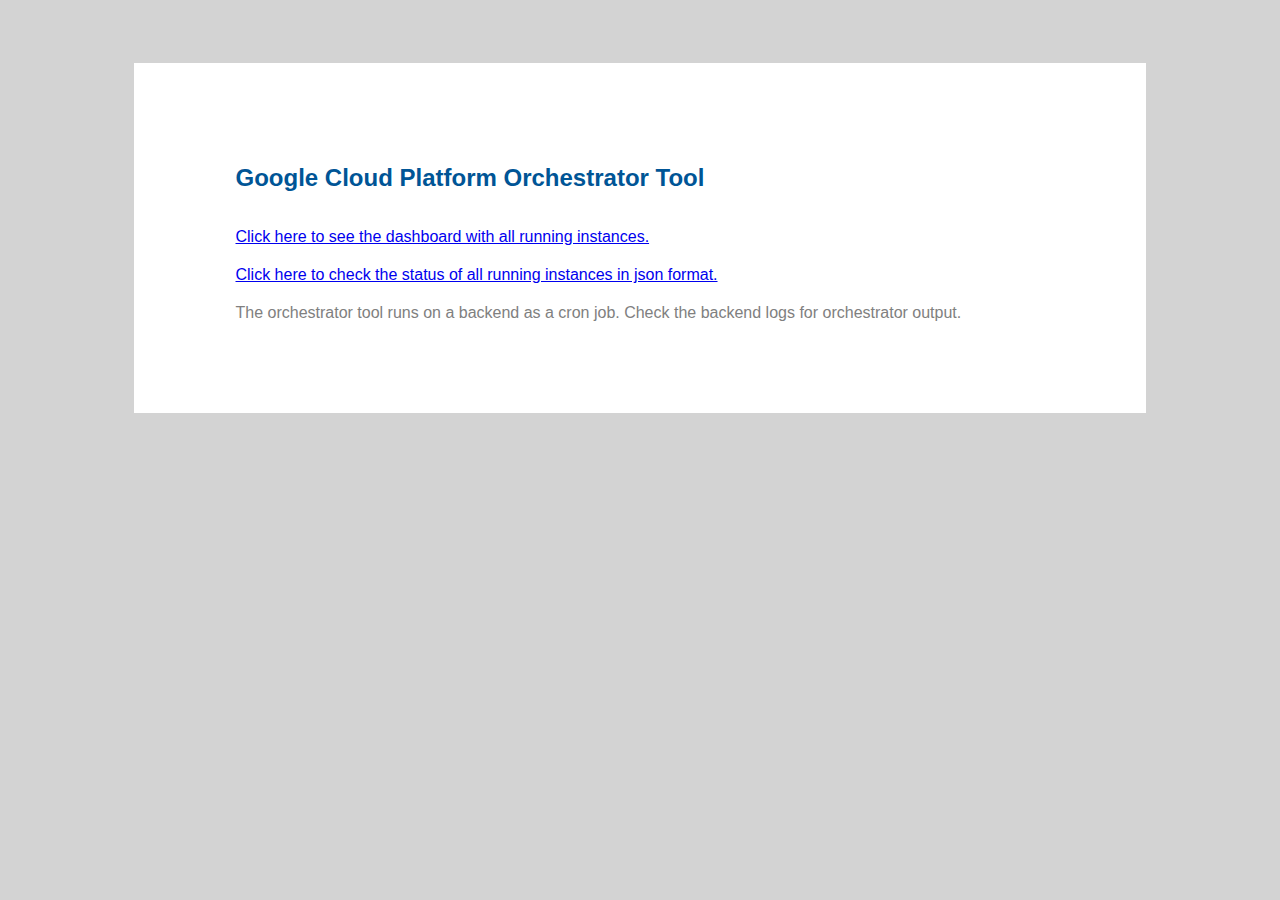
<file: orchestrator/war/index.html>
<!DOCTYPE html>
<html>
  <head>
    <meta http-equiv="content-type" content="text/html; charset=UTF-8">
    <link rel="stylesheet" type="text/css" href="index.css">
    <title>Google Cloud Platform Orchestrator Tool</title>
  </head>

  <body>
   <div id="box">
      <h1 id="header">Google Cloud Platform Orchestrator Tool</h1>
      <div class="desc"><a href="dashboard.html">Click here to see the dashboard with all running instances.</a></div>
      <div class="desc"><a href="instanceStatus">Click here to check the status of all running instances in json format.</a></div>
      <div class="desc">The orchestrator tool runs on a backend as a cron job. Check the backend logs for orchestrator output.</div>
    </div>
  </body>
</html>
</file>
<file: orchestrator/war/index.css>
body {
  background-color: lightgray;
}

#box {
  width: 80%;
  height: 350px;
  margin-left: 10%;
  margin-top: 5%;
  background: white;
  overflow: auto;
}

#header {
  font-size: x-large;
  line-height: normal;
  float: left;
  margin-left: 10%;
  margin-top: 10%;
  font-family: Open Sans,sans-serif;
  color: #005596;
}

.desc {
  clear: both;
  padding-top: 20px;
  float: left;
  margin-left: 10%;  
  font-family: Open Sans,sans-serif;
  color: gray;
}
</file>
